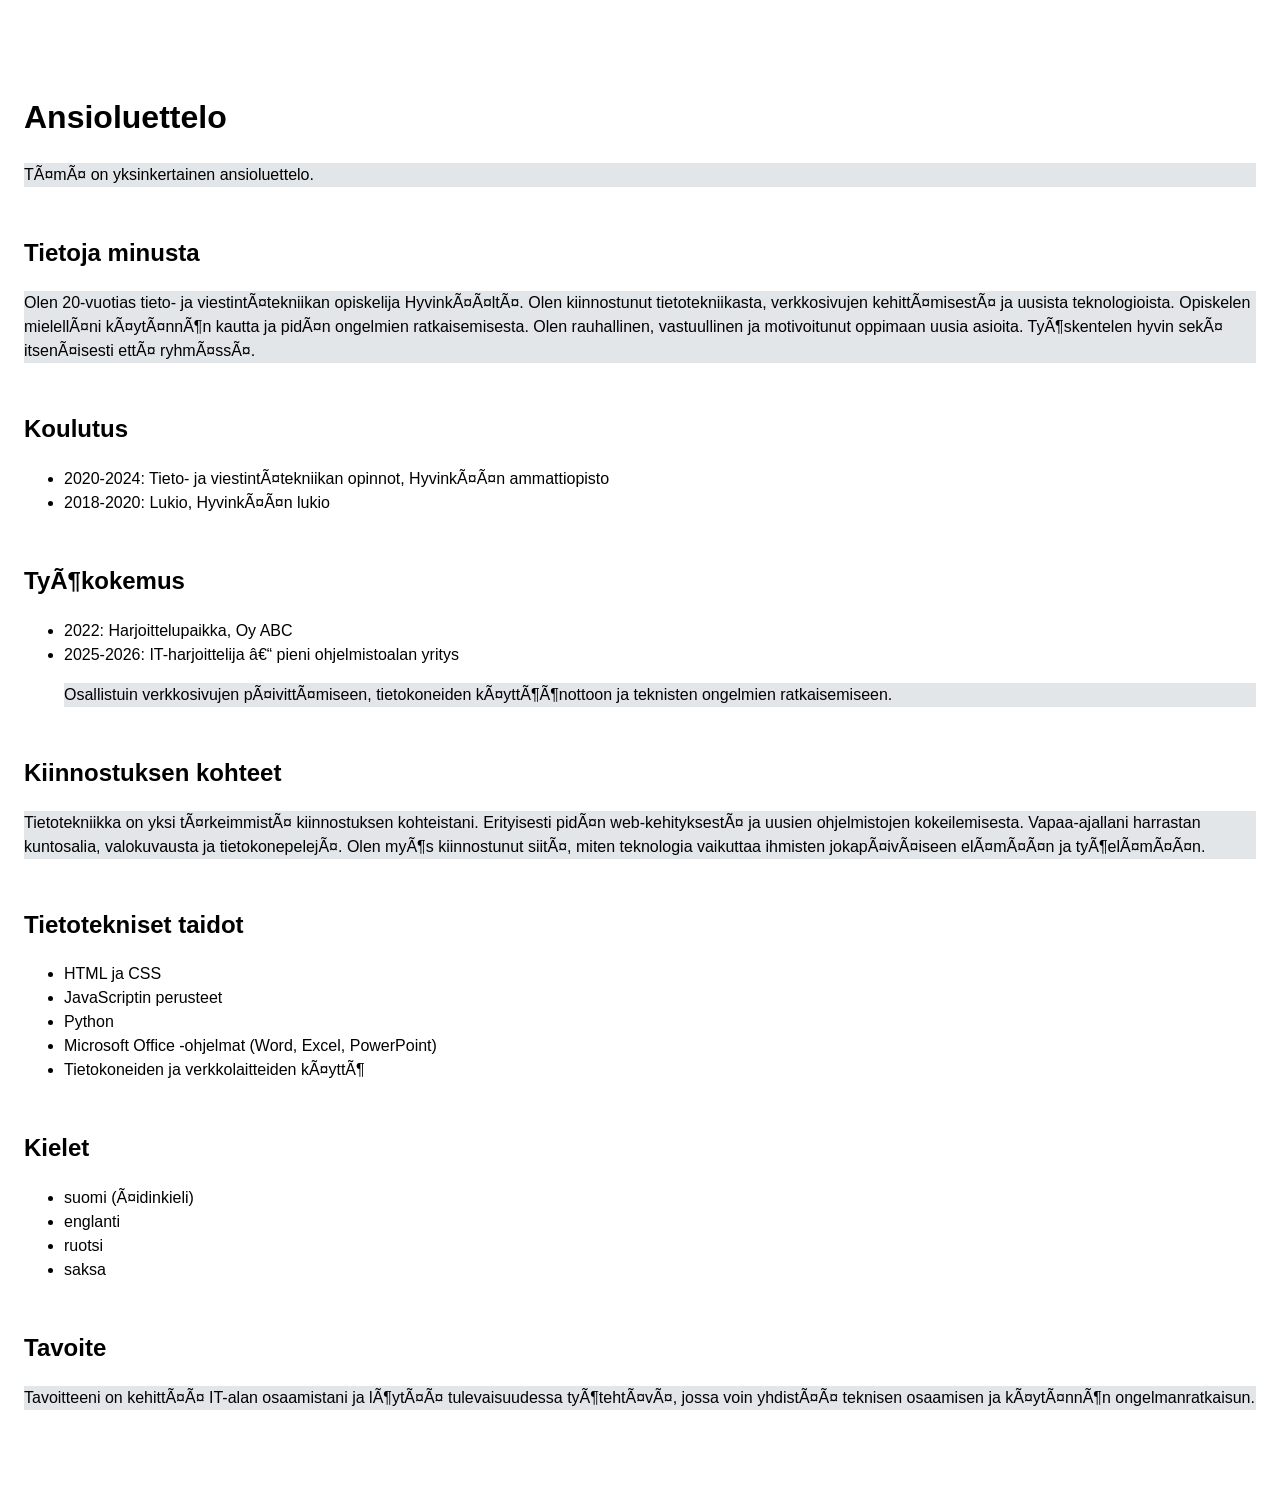
<file: index.html>
<!DOCTYPE html>
<head meta charset="UTF-8">
    <title>Ansioluettelo</title>
    <link rel="stylesheet" href="tyyli.css">
</head>

<body>
    <h1>Ansioluettelo</h1>
    <p>Tämä on yksinkertainen ansioluettelo.</p>
    <h2>Tietoja minusta</h2>
    <p> Olen 20-vuotias tieto- ja viestintätekniikan opiskelija Hyvinkäältä. Olen kiinnostunut tietotekniikasta, verkkosivujen kehittämisestä ja uusista teknologioista. 
        Opiskelen mielelläni käytännön kautta ja pidän ongelmien ratkaisemisesta. 
        Olen rauhallinen, vastuullinen ja motivoitunut oppimaan uusia asioita. Työskentelen hyvin sekä itsenäisesti että ryhmässä.
    </p>
    <h2>Koulutus</h2>
    <ul>
        <li>2020-2024: Tieto- ja viestintätekniikan opinnot, Hyvinkään ammattiopisto</li>
        <li>2018-2020: Lukio, Hyvinkään lukio</li>
    </ul>
    <h2>Työkokemus</h2>
    <ul>
        <li>2022: Harjoittelupaikka, Oy ABC</li>
        <li>2025-2026: IT-harjoittelija – pieni ohjelmistoalan yritys</li>

        <P> Osallistuin verkkosivujen päivittämiseen, tietokoneiden käyttöönottoon ja teknisten ongelmien ratkaisemiseen.</P>
    </ul>
    <h2>Kiinnostuksen kohteet</h2>
    <p>Tietotekniikka on yksi tärkeimmistä kiinnostuksen kohteistani. Erityisesti pidän web-kehityksestä ja uusien ohjelmistojen kokeilemisesta.
     Vapaa-ajallani harrastan kuntosalia, valokuvausta ja tietokonepelejä. Olen myös kiinnostunut siitä, miten teknologia vaikuttaa ihmisten jokapäiväiseen elämään ja työelämään.
    </p>
    <h2>Tietotekniset taidot</h2>
    <ul>
        <li>HTML ja CSS</li>
        <li>JavaScriptin perusteet</li>
        <li>Python</li>
        <li>Microsoft Office -ohjelmat (Word, Excel, PowerPoint)</li>
        <li>Tietokoneiden ja verkkolaitteiden käyttö</li>
    </ul>
    <h2>Kielet</h2>
    <ul>
        <li>suomi (äidinkieli)</li>
        <li>englanti</li>
        <li>ruotsi</li>
        <li>saksa</li>
    </ul>
    <h2>Tavoite</h2>
    <p>Tavoitteeni on kehittää IT-alan osaamistani ja löytää tulevaisuudessa työtehtävä, jossa voin yhdistää teknisen osaamisen ja käytännön ongelmanratkaisun.</p>
</body>
</file>
<file: tyyli.css>
body {
  font-family: 'Calibri', 'Arial', sans-serif;
}
p {
  background-color: rgb(227, 230, 233);
}
body{
    text-align: left
}

body {
  line-height: 1.5;
  padding: 4em 1em;
}

h2 {
  margin-top: 1em;
  padding-top: 1em;
}
</file>
